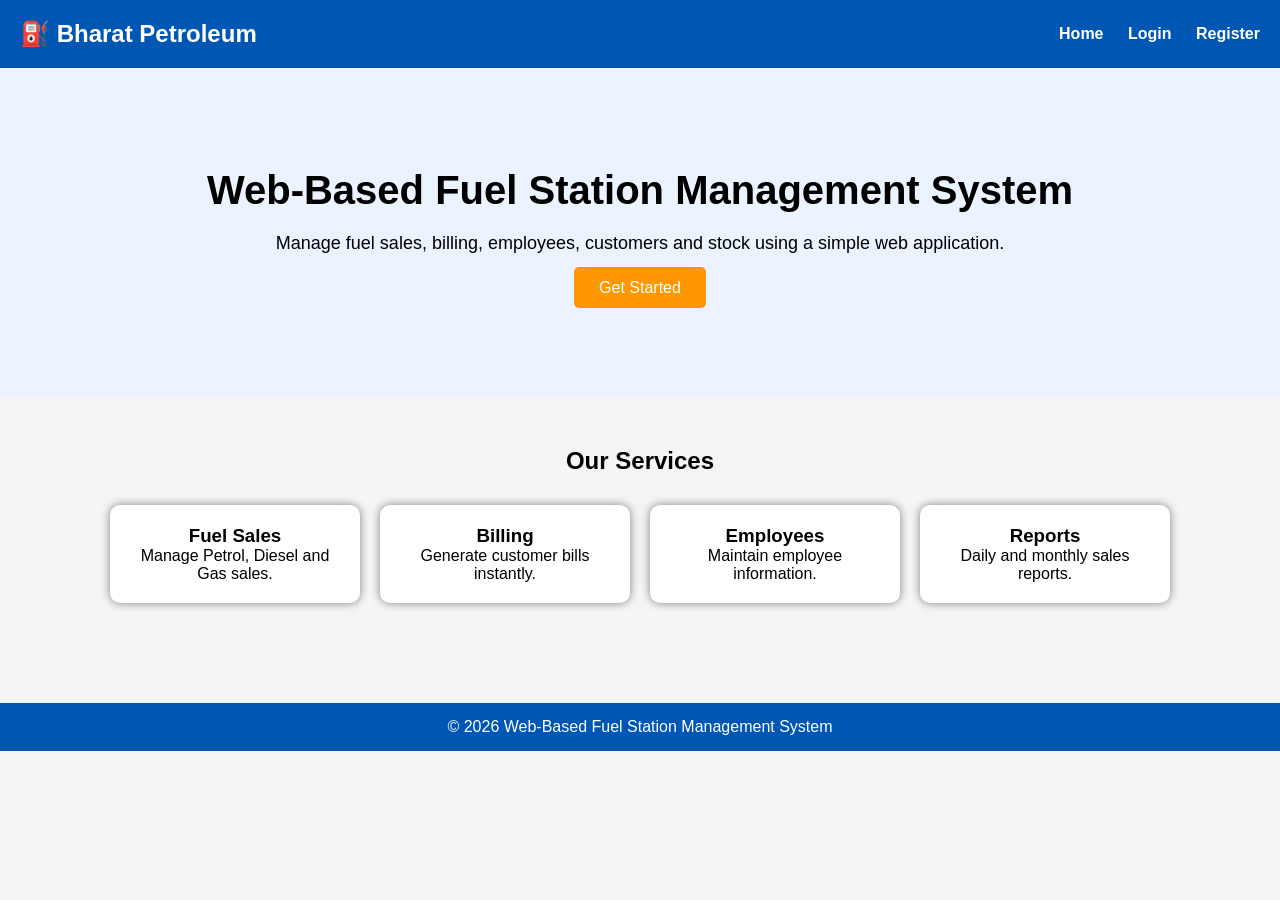
<file: index.html>
<!DOCTYPE html>
<html lang="en">
<head>
    <meta charset="UTF-8">
    <meta name="viewport" content="width=device-width, initial-scale=1.0">
    <title>Web-Based Fuel Station Management System</title>

    <link rel="stylesheet" href="style.css">
</head>
<body>

<header>
    <div class="logo">
        <h2>⛽ Bharat Petroleum</h2>
    </div>

    <nav>
        <a href="index.html">Home</a>
        <a href="login.html">Login</a>
        <a href="register.html">Register</a>
    </nav>
</header>

<section class="hero">

    <h1>Web-Based Fuel Station Management System</h1>

    <p>
        Manage fuel sales, billing, employees, customers and stock
        using a simple web application.
    </p>

    <a href="login.html" class="btn">
        Get Started
    </a>

</section>

<section class="services">

<h2>Our Services</h2>

<div class="cards">

<div class="card">
<h3>Fuel Sales</h3>
<p>Manage Petrol, Diesel and Gas sales.</p>
</div>

<div class="card">
<h3>Billing</h3>
<p>Generate customer bills instantly.</p>
</div>

<div class="card">
<h3>Employees</h3>
<p>Maintain employee information.</p>
</div>

<div class="card">
<h3>Reports</h3>
<p>Daily and monthly sales reports.</p>
</div>

</div>

</section>

<footer>

<p>
© 2026 Web-Based Fuel Station Management System
</p>

</footer>

<script src="script.js"></script>

</body>
</html>
</file>
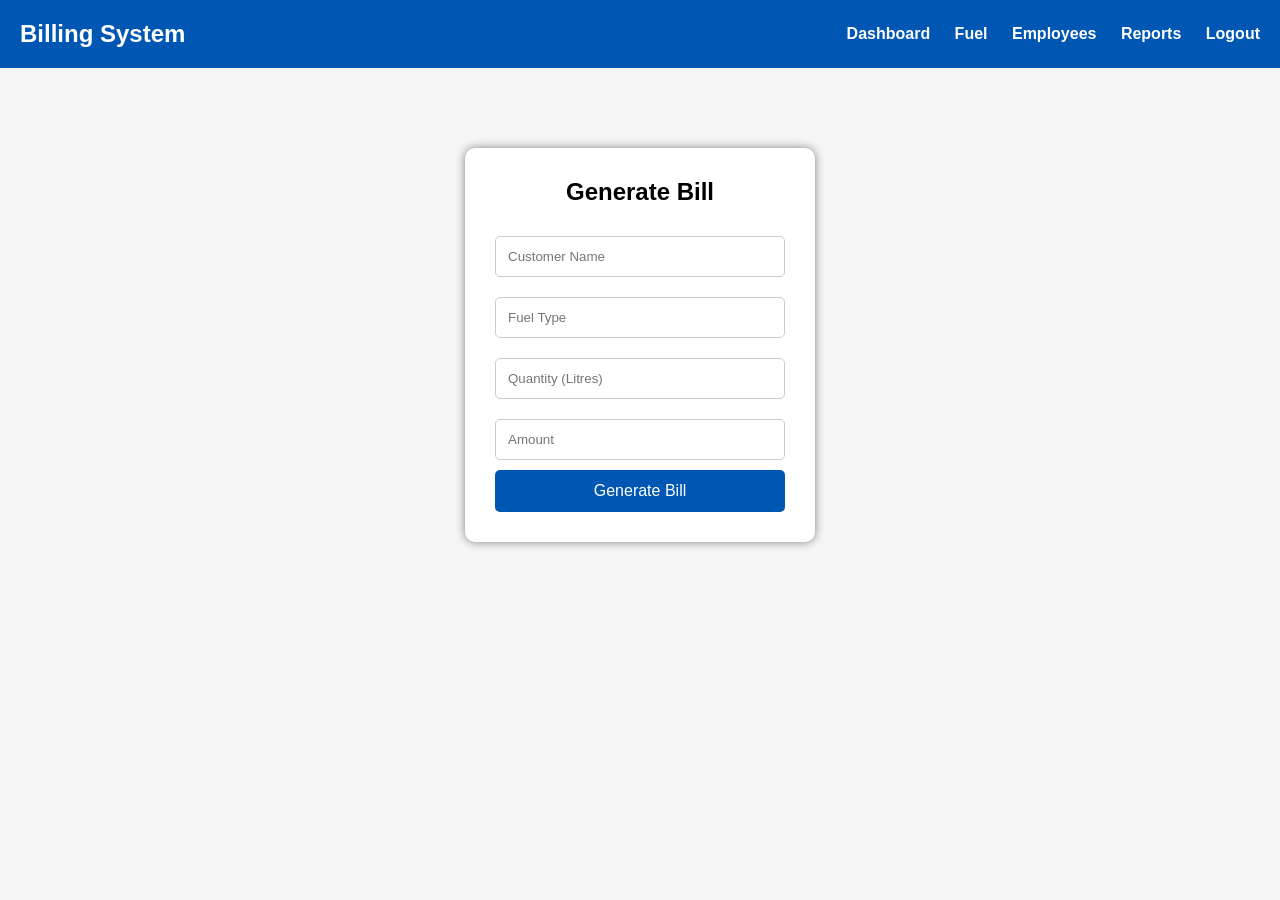
<file: billing.html>
<!DOCTYPE html>
<html lang="en">
<head>
<meta charset="UTF-8">
<meta name="viewport" content="width=device-width, initial-scale=1.0">
<title>Billing</title>
<link rel="stylesheet" href="style.css">
</head>
<body>

<header>
<h2>Billing System</h2>

<nav>
<a href="dashboard.html">Dashboard</a>
<a href="fuel.html">Fuel</a>
<a href="employees.html">Employees</a>
<a href="reports.html">Reports</a>
<a href="index.html">Logout</a>
</nav>

</header>

<div class="form-container">

<h2>Generate Bill</h2>

<form>

<input type="text" placeholder="Customer Name" required>

<input type="text" placeholder="Fuel Type" required>

<input type="number" placeholder="Quantity (Litres)" required>

<input type="number" placeholder="Amount" required>

<button type="submit">Generate Bill</button>

</form>

</div>

</body>
</html>
</file>
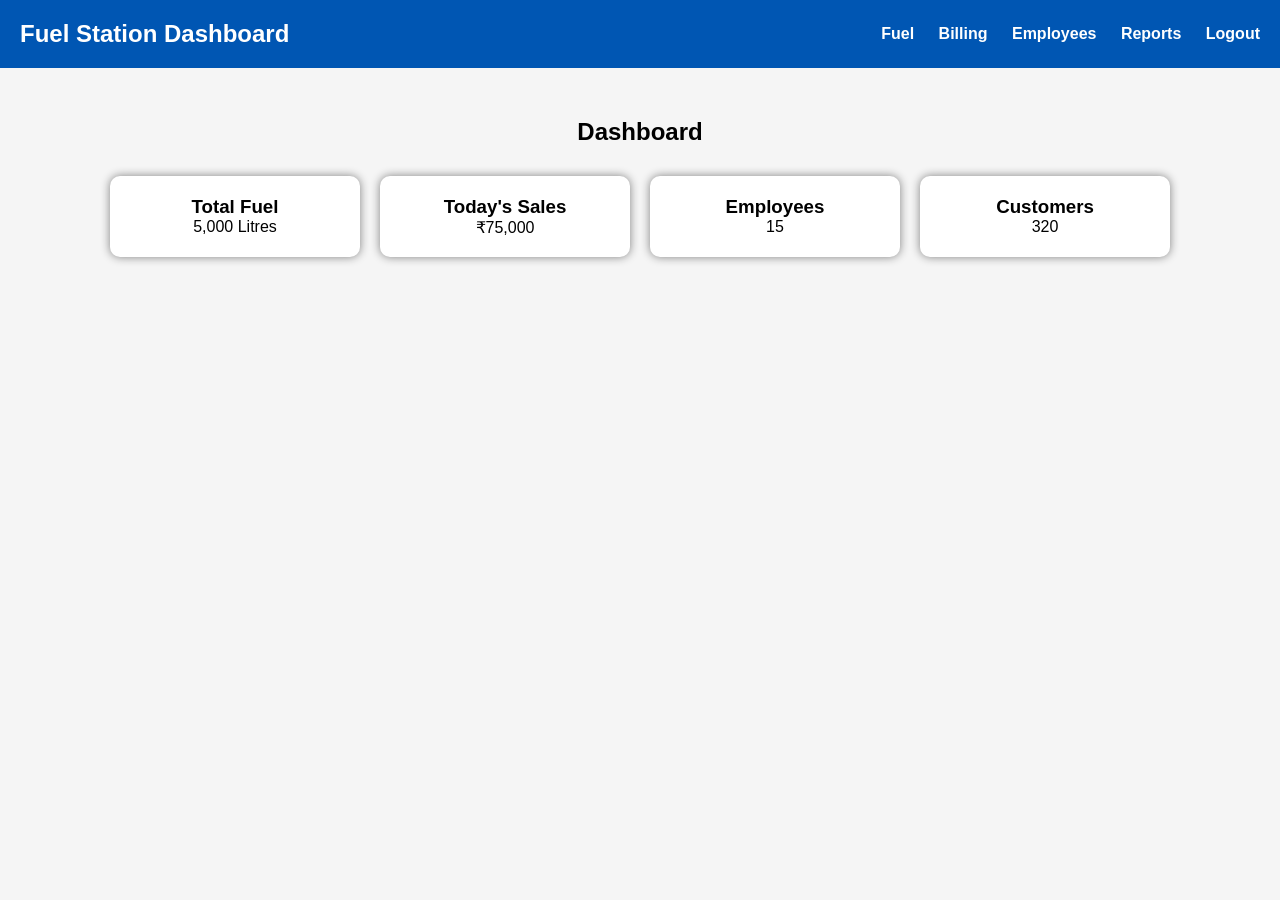
<file: dashboard.html>
<!DOCTYPE html>
<html lang="en">
<head>

<meta charset="UTF-8">

<meta name="viewport" content="width=device-width, initial-scale=1.0">

<title>Dashboard</title>

<link rel="stylesheet" href="style.css">

</head>

<body>

<header>

<h2>Fuel Station Dashboard</h2>

<nav>

<a href="fuel.html">Fuel</a>

<a href="billing.html">Billing</a>

<a href="employees.html">Employees</a>

<a href="reports.html">Reports</a>

<a href="index.html">Logout</a>

</nav>

</header>

<section class="services">

<h2>Dashboard</h2>

<div class="cards">

<div class="card">
<h3>Total Fuel</h3>
<p>5,000 Litres</p>
</div>

<div class="card">
<h3>Today's Sales</h3>
<p>₹75,000</p>
</div>

<div class="card">
<h3>Employees</h3>
<p>15</p>
</div>

<div class="card">
<h3>Customers</h3>
<p>320</p>
</div>

</div>

</section>

</body>
</html>
</file>
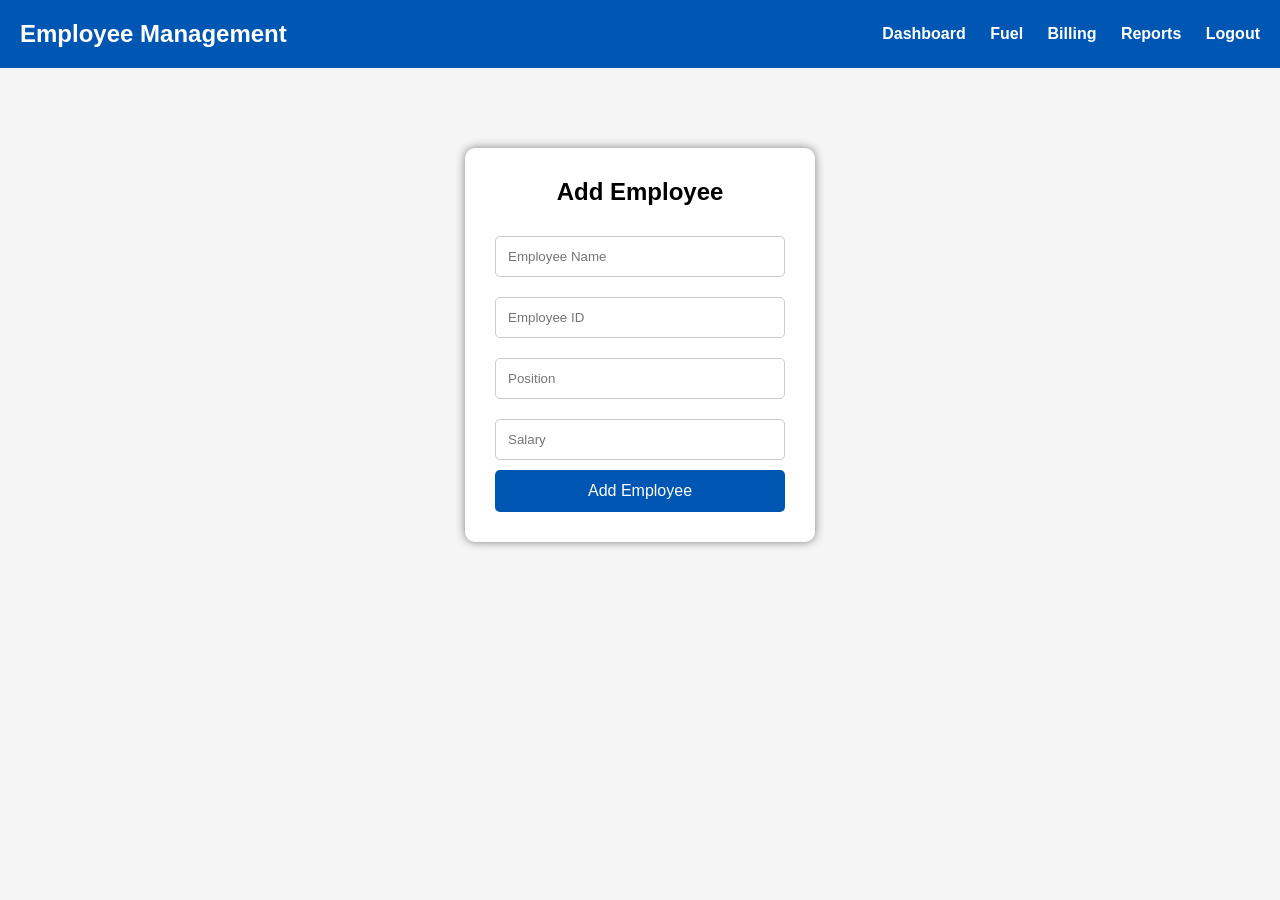
<file: employee.html>
<!DOCTYPE html>
<html lang="en">
<head>
<meta charset="UTF-8">
<meta name="viewport" content="width=device-width, initial-scale=1.0">
<title>Employee Management</title>
<link rel="stylesheet" href="style.css">
</head>

<body>

<header>

<h2>Employee Management</h2>

<nav>

<a href="dashboard.html">Dashboard</a>

<a href="fuel.html">Fuel</a>

<a href="billing.html">Billing</a>

<a href="reports.html">Reports</a>

<a href="index.html">Logout</a>

</nav>

</header>

<div class="form-container">

<h2>Add Employee</h2>

<form>

<input type="text" placeholder="Employee Name" required>

<input type="text" placeholder="Employee ID" required>

<input type="text" placeholder="Position" required>

<input type="number" placeholder="Salary" required>

<button>Add Employee</button>

</form>

</div>

</body>
</html>
</file>
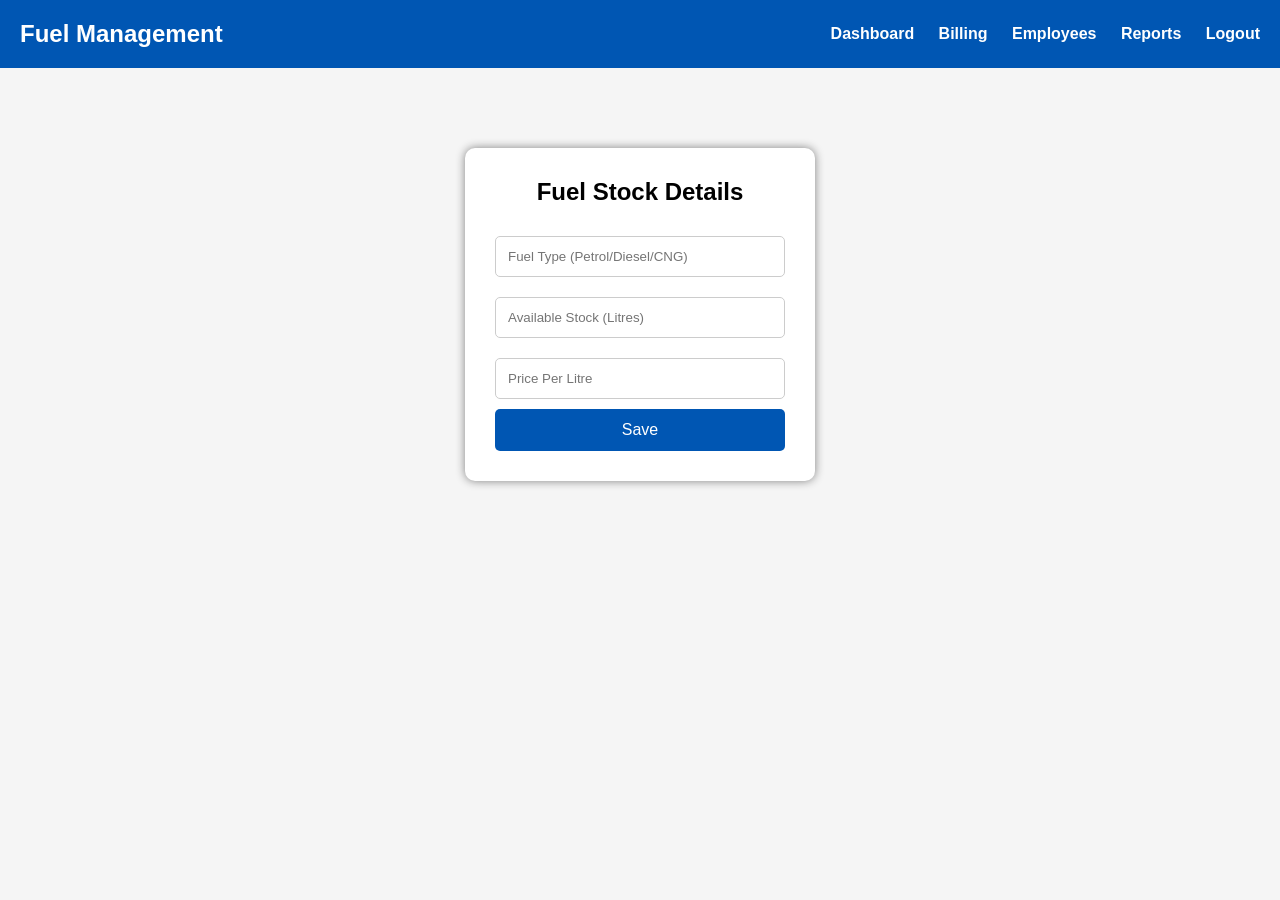
<file: fuel.html>
<!DOCTYPE html>
<html lang="en">
<head>
<meta charset="UTF-8">
<meta name="viewport" content="width=device-width, initial-scale=1.0">
<title>Fuel Management</title>
<link rel="stylesheet" href="style.css">
</head>
<body>

<header>
<h2>Fuel Management</h2>
<nav>
<a href="dashboard.html">Dashboard</a>
<a href="billing.html">Billing</a>
<a href="employees.html">Employees</a>
<a href="reports.html">Reports</a>
<a href="index.html">Logout</a>
</nav>
</header>

<div class="form-container">

<h2>Fuel Stock Details</h2>

<form>

<input type="text" placeholder="Fuel Type (Petrol/Diesel/CNG)" required>

<input type="number" placeholder="Available Stock (Litres)" required>

<input type="number" placeholder="Price Per Litre" required>

<button type="submit">Save</button>

</form>

</div>

</body>
</html>
</file>
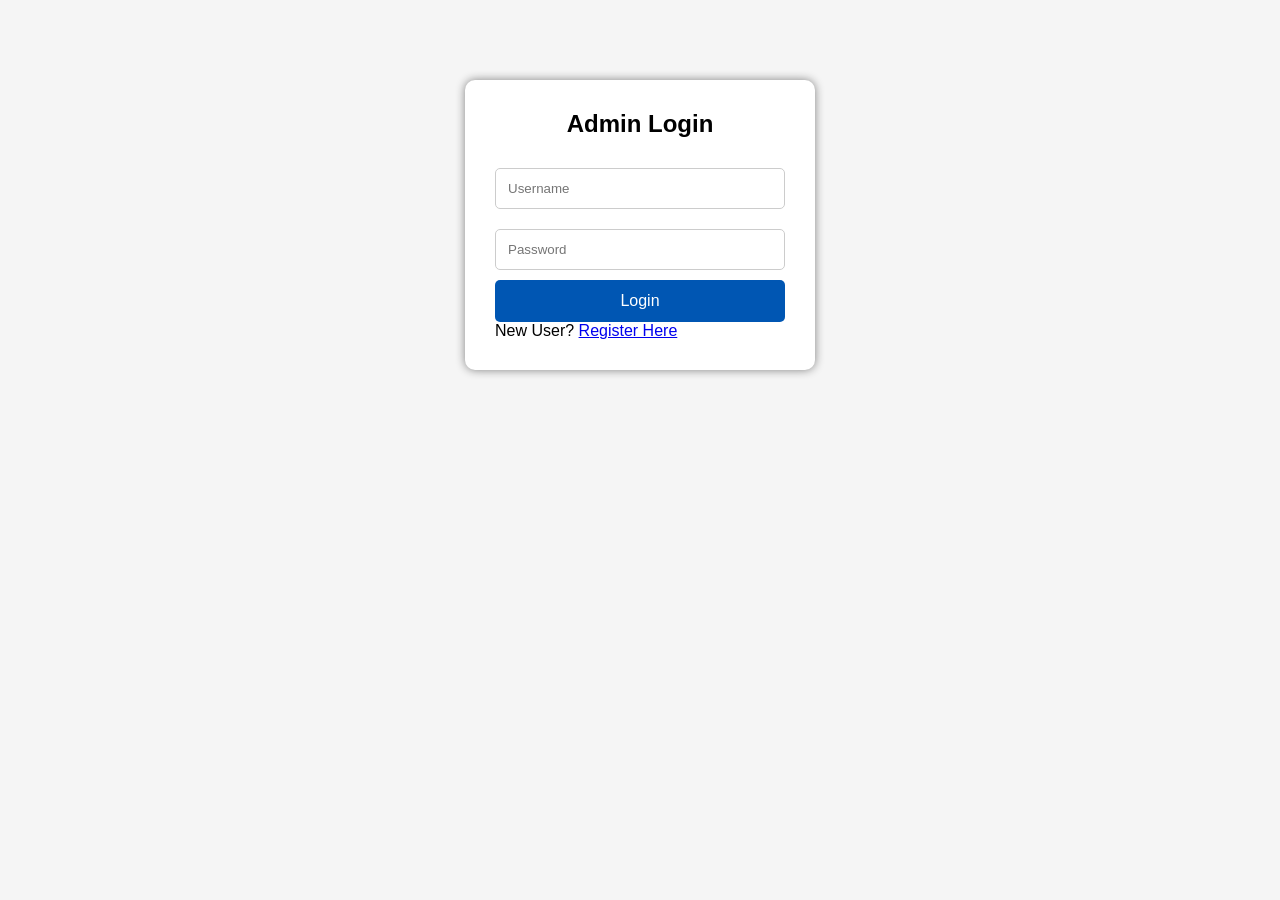
<file: login.html>
<!DOCTYPE html>
<html lang="en">
<head>
<meta charset="UTF-8">
<meta name="viewport" content="width=device-width, initial-scale=1.0">
<title>Login</title>
<link rel="stylesheet" href="style.css">
</head>

<body>

<div class="form-container">

<h2>Admin Login</h2>

<form action="dashboard.html">

<input type="text" placeholder="Username" required>

<input type="password" placeholder="Password" required>

<button type="submit">Login</button>

<p>New User? <a href="register.html">Register Here</a></p>

</form>

</div>

</body>
</html>
</file>
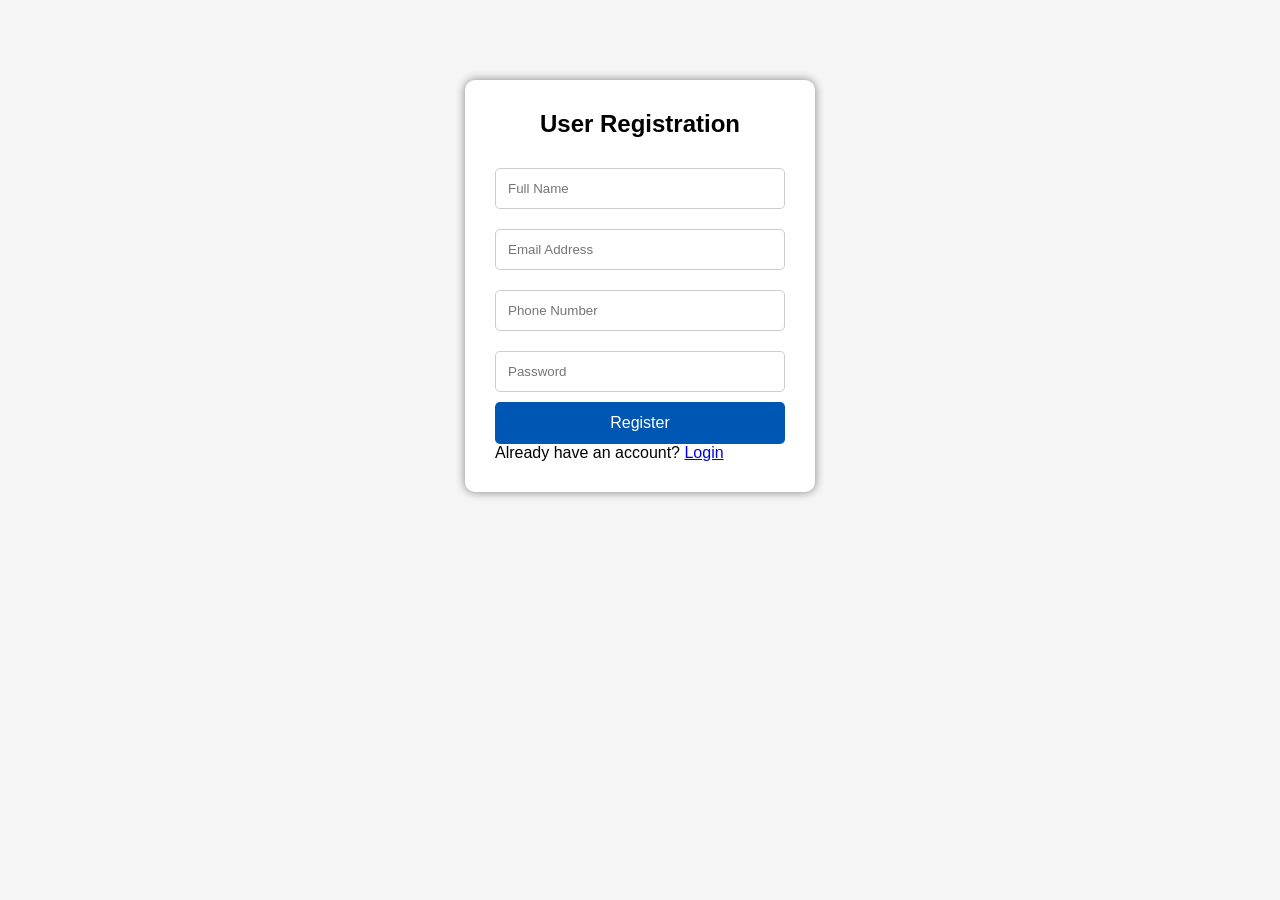
<file: register.html>
<!DOCTYPE html>
<html lang="en">
<head>
<meta charset="UTF-8">
<meta name="viewport" content="width=device-width, initial-scale=1.0">
<title>Register</title>
<link rel="stylesheet" href="style.css">
</head>

<body>

<div class="form-container">

<h2>User Registration</h2>

<form>

<input type="text" placeholder="Full Name" required>

<input type="email" placeholder="Email Address" required>

<input type="text" placeholder="Phone Number" required>

<input type="password" placeholder="Password" required>

<button type="submit">Register</button>

<p>Already have an account?
<a href="login.html">Login</a></p>

</form>

</div>

</body>
</html>
</file>
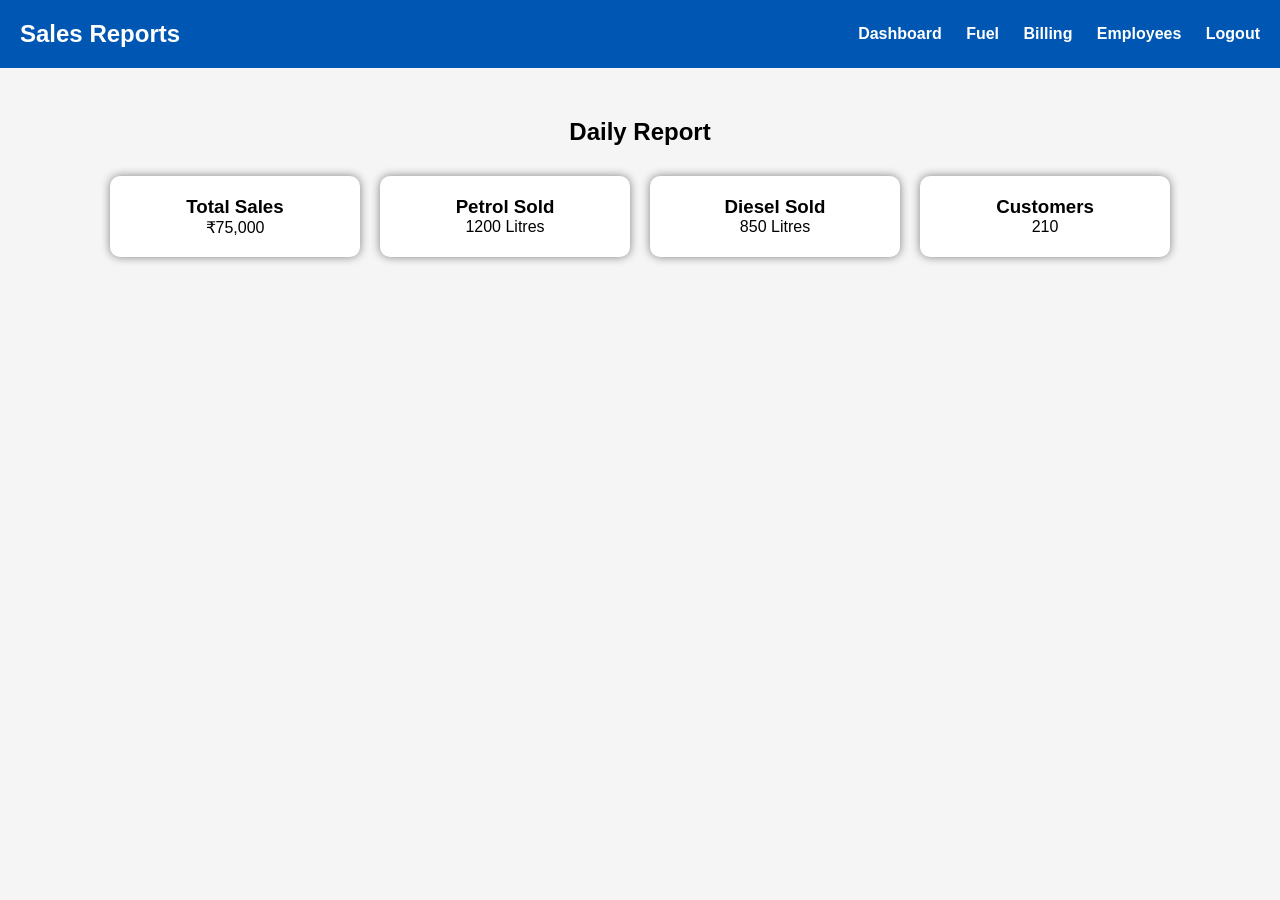
<file: reports.html>
<!DOCTYPE html>
<html lang="en">
<head>
<meta charset="UTF-8">
<meta name="viewport" content="width=device-width, initial-scale=1.0">
<title>Reports</title>
<link rel="stylesheet" href="style.css">
</head>

<body>

<header>

<h2>Sales Reports</h2>

<nav>

<a href="dashboard.html">Dashboard</a>

<a href="fuel.html">Fuel</a>

<a href="billing.html">Billing</a>

<a href="employees.html">Employees</a>

<a href="index.html">Logout</a>

</nav>

</header>

<section class="services">

<h2>Daily Report</h2>

<div class="cards">

<div class="card">
<h3>Total Sales</h3>
<p>₹75,000</p>
</div>

<div class="card">
<h3>Petrol Sold</h3>
<p>1200 Litres</p>
</div>

<div class="card">
<h3>Diesel Sold</h3>
<p>850 Litres</p>
</div>

<div class="card">
<h3>Customers</h3>
<p>210</p>
</div>

</div>

</section>

</body>
</html>
</file>
<file: style.css>
*{
margin:0;
padding:0;
box-sizing:border-box;
font-family:Arial,sans-serif;
}

body{
background:#f5f5f5;
}

header{
display:flex;
justify-content:space-between;
align-items:center;
background:#0056b3;
padding:20px;
color:white;
}

nav a{
color:white;
text-decoration:none;
margin-left:20px;
font-weight:bold;
}

.hero{
text-align:center;
padding:100px 20px;
background:#eaf3ff;
}

.hero h1{
font-size:40px;
margin-bottom:20px;
}

.hero p{
font-size:18px;
margin-bottom:25px;
}

.btn{
background:#ff9800;
color:white;
padding:12px 25px;
text-decoration:none;
border-radius:5px;
}

.services{
padding:50px;
text-align:center;
}

.cards{
display:flex;
justify-content:center;
gap:20px;
flex-wrap:wrap;
margin-top:30px;
}

.card{
background:white;
width:250px;
padding:20px;
border-radius:10px;
box-shadow:0 0 10px gray;
}

footer{
background:#0056b3;
color:white;
text-align:center;
padding:15px;
margin-top:50px;
}
.form-container{
width:350px;
margin:80px auto;
background:white;
padding:30px;
border-radius:10px;
box-shadow:0 0 10px gray;
}

.form-container h2{
text-align:center;
margin-bottom:20px;
}

.form-container input{
width:100%;
padding:12px;
margin:10px 0;
border:1px solid #ccc;
border-radius:5px;
}

.form-container button{
width:100%;
padding:12px;
background:#0056b3;
color:white;
border:none;
border-radius:5px;
cursor:pointer;
font-size:16px;
}

.form-container button:hover{
background:#003d80;
}
</file>
